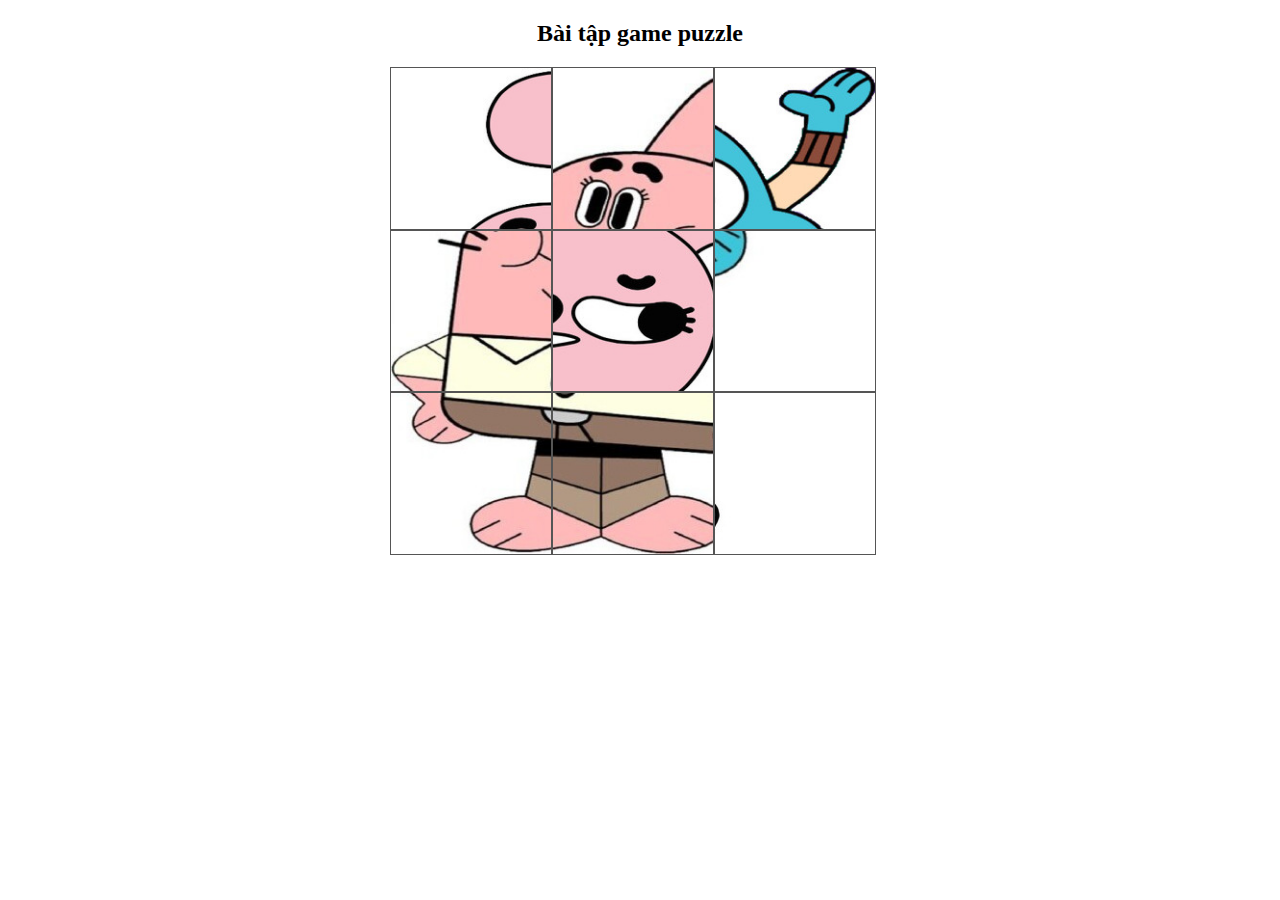
<file: puzzle-game/index.html>
<!DOCTYPE html>
<html lang="en">
<head>
    <meta charset="UTF-8">
    <meta http-equiv="X-UA-Compatible" content="IE=edge">
    <meta name="viewport" content="width=device-width, initial-scale=1.0">
    <title>Document</title>
    <link href="style.css" rel="stylesheet">
</head>
<body onload="randomPic()">
    <h2>Bài tập game puzzle</h2>
    <div id="container">
        <img class="image" id="image1" src="" onclick="changeImage(1)">
        <img class="image" id="image2" src="" onclick="changeImage(2)">
        <img class="image" id="image3" src="" onclick="changeImage(3)">
        <img class="image" id="image4" src="" onclick="changeImage(4)">
        <img class="image" id="image5" src="" onclick="changeImage(5)">
        <img class="image" id="image6" src="" onclick="changeImage(6)">
        <img class="image" id="image7" src="" onclick="changeImage(7)">
        <img class="image" id="image8" src="" onclick="changeImage(8)">
        <img class="image" id="image9" src="" onclick="changeImage(9)">
    </div>
    <p id='text'></p>
    <script src="main.js"></script>
</body>
</html>
</file>
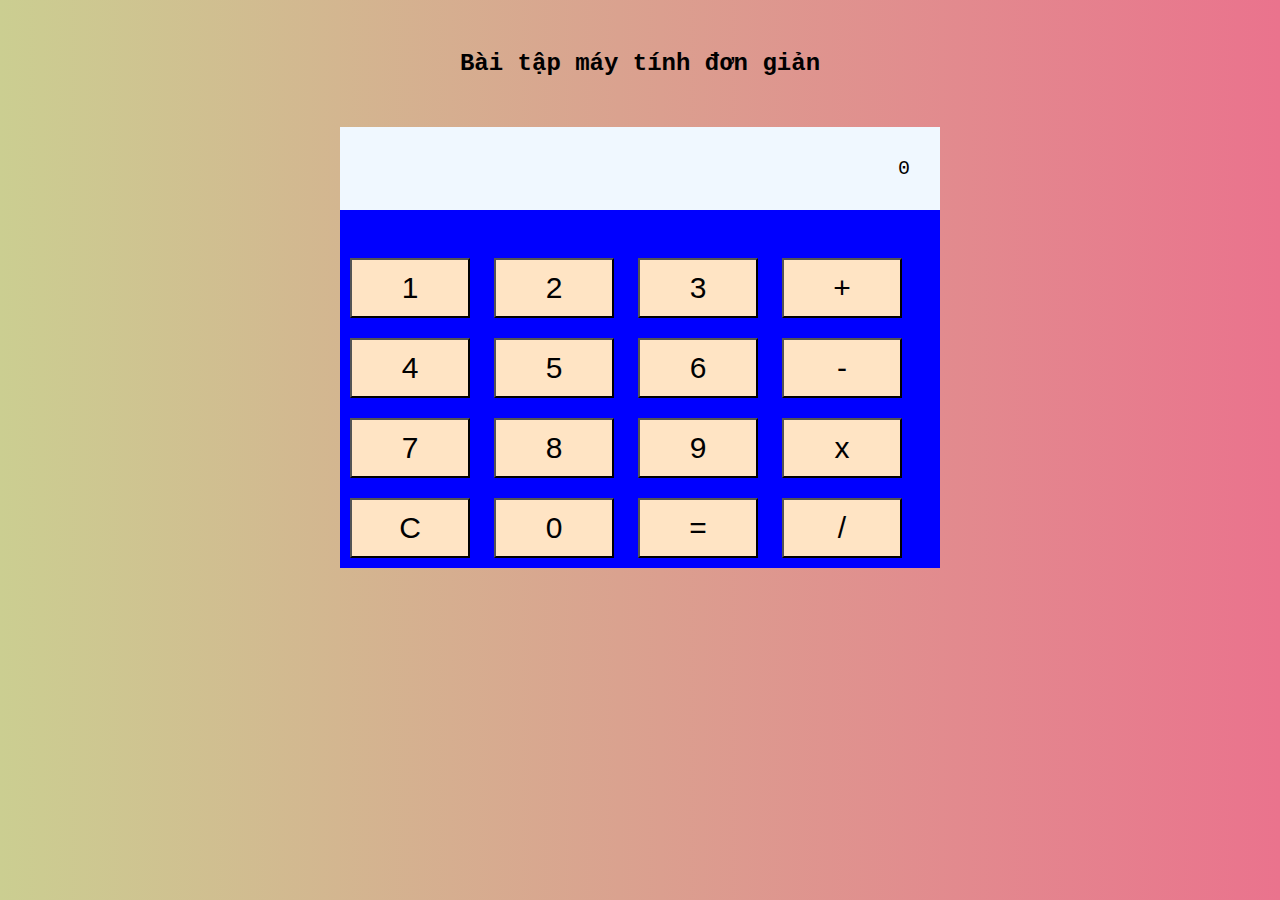
<file: calculator.html>
<!DOCTYPE html>
<html lang="en">
<head>
    <meta charset="UTF-8">
    <meta http-equiv="X-UA-Compatible" content="IE=edge">
    <meta name="viewport" content="width=device-width, initial-scale=1.0">
    <title>Document</title>
    <link href="style.css" rel="stylesheet">
</head>
<body onload="docReady()">
    <h2>Bài tập máy tính đơn giản</h2>
    <div id="calculator">
    <p id="result">0</p><br>
    
    <button id="number1" onclick="button(1)">1</button>
    <button id="number2" onclick="button(2)">2</button>
    <button id="number3" onclick="button(3)">3</button>
    <button id="add" onclick="operator('+')">+</button> <br>

    <button id="number4" onclick="button(4)">4</button>
    <button id="number5" onclick="button(5)">5</button>
    <button id="number6" onclick="button(6)">6</button>
    <button id="subtract" onclick="operator('-')">-</button> <br>

    <button id="number7" onclick="button(7)">7</button>
    <button id="number8" onclick="button(8)">8</button>
    <button id="number9" onclick="button(9)">9</button>
    <button id="multiply" onclick="operator('*')">x</button> <br>

    <button id="clear" onclick="clear1()">C</button>
    <button id="number0" onclick="button(0)">0</button>
    <button id="equal" onclick="equal()">=</button>
    <button id="divide" onclick="operator('/')">/</button>
    </div>

    <script src="main.js"></script>
</body>
</html>
</file>
<file: puzzle-game/style.css>
* {
    margin: 0;
    padding: 0;
}

h2 {
    text-align: center;
    margin: 20px;
}

#container {
    display: flex;
    max-width: 500px;
    margin: auto;
    flex-wrap: wrap;
}

.image {
    width: 32%;
    border: 1px solid #555;
}

p {
    text-align: center;
    color: red;
    font-size: 30px;
    margin: 20px;
}
</file>
<file: style.css>
body {
    margin: 0;
    padding: 0;
    background: linear-gradient(to right, #CBCE91FF, #EA738DFF);
    }

h2 {
    font-family: 'Courier New', Courier, monospace;
    text-align: center;
    padding: 30px;
}

#calculator {
    margin: auto;
    width: 80%;
    background-color: blue;
    max-width: 600px;
}

#result {
    background-color: aliceblue;
    font-family: 'Courier New', Courier, monospace;
    text-align: right;
    padding: 30px;
    font-size: 20px;
}

#calculator > button {
    box-sizing: border-box;
    background-color: bisque;
    margin: 10px;
    font-size: 30px;
    padding: 10px;
    min-height: none;height: 60px;
    width: 20%;
}

#calculator > button:hover {
    background-color: aqua;
}
</file>
